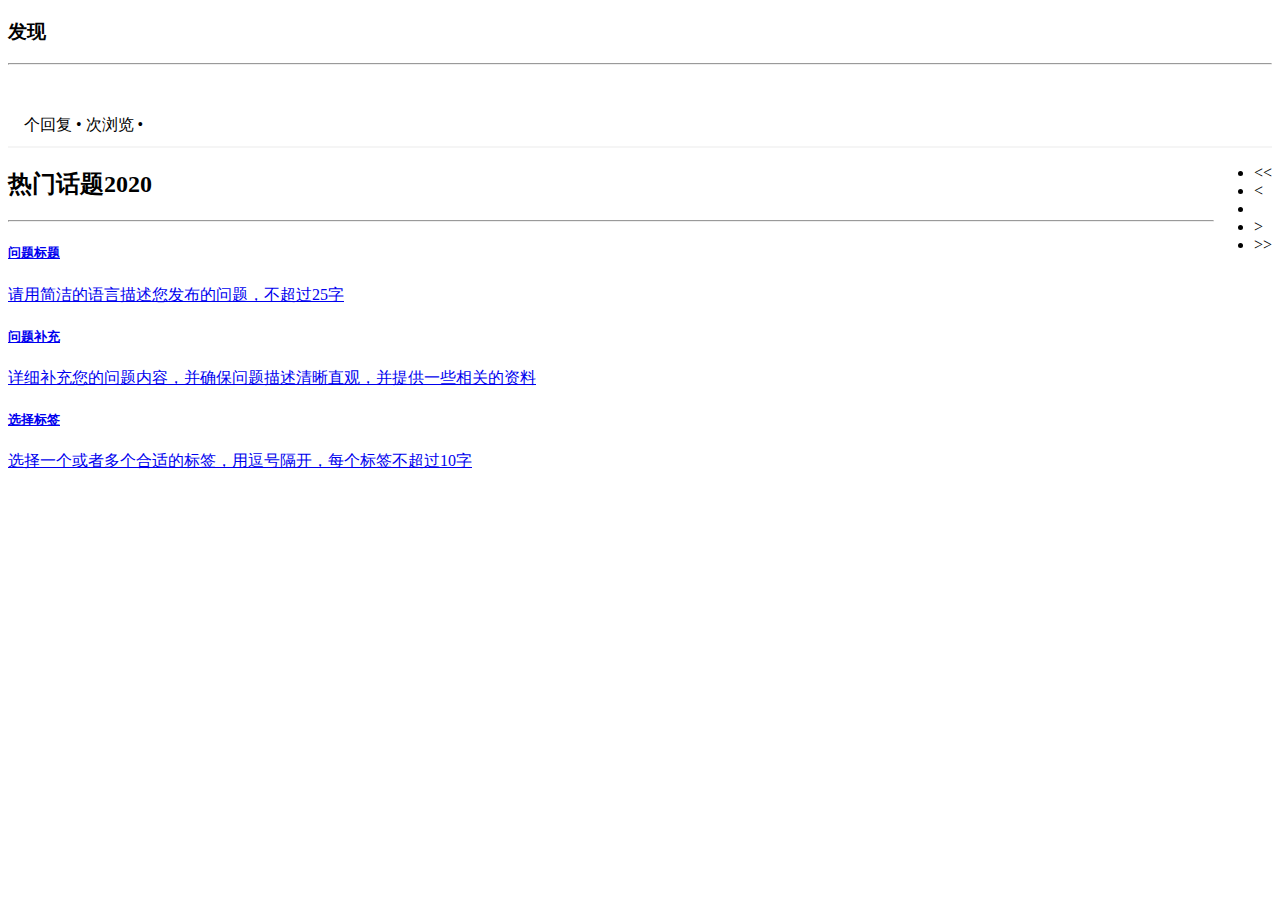
<file: src/main/resources/templates/index.html>
<!DOCTYPE html>
<html lang="en" xmlns:th="http://www.thymeleaf.org">
<head>
    <meta charset="UTF-8">
    <title>码匠社区</title>
    <meta name="viewport" content="width=device-width, initial-scale=1">
    <link rel="stylesheet" th:href="@{/css/bootstrap.min.css}"/>
    <link rel="stylesheet" th:href="@{/css/bootstrap-theme.min.css}"/>
    <!--<script th:src="@{/js/jquery.js}" type="javascript" charset="utf-8"></script>-->
    <script src="https://cdn.staticfile.org/jquery/1.10.2/jquery.min.js"></script>
    <!--<script th:src="@{/js/bootstrap.min.js}" type="javascript"></script>-->
    <script src="https://cdn.jsdelivr.net/npm/bootstrap@3.3.7/dist/js/bootstrap.min.js"
            integrity="sha384-Tc5IQib027qvyjSMfHjOMaLkfuWVxZxUPnCJA7l2mCWNIpG9mGCD8wGNIcPD7Txa"
            crossorigin="anonymous"></script>

    <link rel="stylesheet" th:href="@{/css/community.css}"/>
</head>

<script type="application/javascript">
    window.onload = function (ev) {
        // debugger;
        var closable = window.localStorage.getItem("closable");
        if(closable == "true"){
            window.close();
            window.localStorage.removeItem("closeable");
        }
    }
</script>

<body>
<!--导航栏-->
<div th:replace="~{navigation::nav}"></div>

<!--问题列表-->
<div class="container-fluid main img-rounded">
    <div class="row">
        <!--左边填写问题信息-->
        <div class="col-lg-8 col-md-8 col-sm-12 col-xs-12">
            <h3><span class="glyphicon glyphicon glyphicon-list" aria-hidden="true"></span>  发现</h3>
            <hr>

            <div class="media" th:each="question: ${pagination.questionDTOs}">
                <div class="media-left">
                    <a href="#">
                        <img class="media-object img_avatar img-rounded" th:src="${question.getUser().getAvatarUrl()}" alt="">
                    </a>
                </div>
                <div class="media-body">
                    <h4 class="media-heading" style="  cursor: pointer; color: #155faa; font-size: 18px;">
                        <a th:href="@{'/question/'+${question.getId()}}"  th:text="${question.title}"></a>
                    </h4>
                    <span th:text="${question.description}"></span>
                    &nbsp;&nbsp;&nbsp;
                    <span class="text-desc">
                            <span class="text-desc" th:text="${question.getCommentCount()}"></span> 个回复 •
                            <span class="text-desc" th:text="${question.getViewCount()}"></span> 次浏览 •
                            <span class="text-desc" th:text="${#dates.format(question.getGmtCreate(),'yyyy-MM-dd  HH:mm')}"></span>
                    </span>

                </div>
                <div style="height: 2px; background-color: #F5F5F5; width: 100%; margin-top: 10px;"></div>
            </div>

            <!--底部页码-->
            <nav aria-label="Page navigation">
                <ul class="pagination" style="float: right;">
                    <li th:if="${pagination.isShowFirstPage()==true}">
                        <a th:href="@{/index/(page=1)}" aria-label="Previous"><span aria-hidden="true">&lt;&lt;</span></a>
                    </li>
                    <li th:if="${pagination.isShowPrevious()==true}">
                        <a th:href="@{/index/(page=${pagination.getPage()-1})}" aria-label="Previous"><span aria-hidden="true">&lt;</span></a>
                    </li>
                    <li th:each="page:${pagination.pages}" th:class="${pagination.page==page}?'active':''">
                        <a th:href="@{/index/(page=${page})}" th:text="${page}"></a>
                    </li>
                    <li th:if="${pagination.isShowNext()==true}">
                        <a th:href="@{/index/(page=${pagination.getPage()+1})}" aria-label="Next"><span aria-hidden="true">&gt;</span></a>
                    </li>
                    <li th:if="${pagination.isShowEndPage()==true}">
                        <a th:href="@{/index/(page=${pagination.getTotalPage()})}" aria-label="Next"><span aria-hidden="true">&gt;&gt</span></a>
                    </li>
                </ul>
            </nav>
        </div>

        <!--右边部分-->
        <div class="col-lg-4 col-md-4 col-sm-12 col-xs-12" style="margin-top: 20px;">
            <div class="list-group">
                <h2 class="list-group-item-heading"> 热门话题2020</h2>
                <hr/>
                <a href="#" class="list-group-item">
                    <h5 class="list-group-item-heading"> 问题标题</h5>
                    <p class="list-group-item-text">请用简洁的语言描述您发布的问题，不超过25字</p>
                </a>
                <a href="#" class="list-group-item">
                    <h5 class="list-group-item-heading"> 问题补充</h5>
                    <p class="list-group-item-text">详细补充您的问题内容，并确保问题描述清晰直观，并提供一些相关的资料</p>
                </a>
                <a href="#" class="list-group-item">
                    <h5 class="list-group-item-heading">选择标签</h5>
                    <p class="list-group-item-text">选择一个或者多个合适的标签，用逗号隔开，每个标签不超过10字</p>
                </a>
            </div>

        </div>


    </div>
</div>
</div>
</body>


</html>
</file>
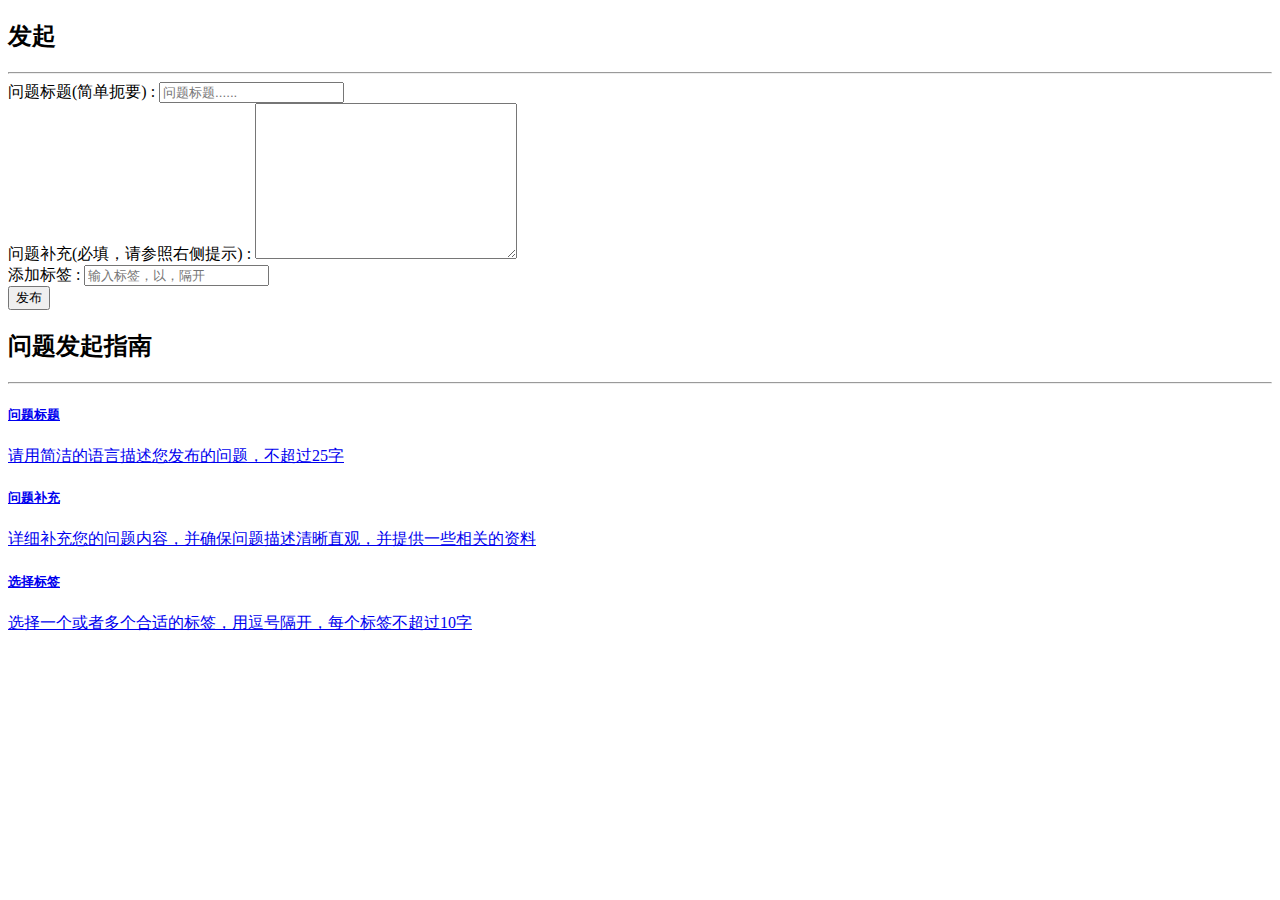
<file: src/main/resources/templates/publish.html>
<!DOCTYPE html>
<html lang="en" xmlns:th="http://www.thymeleaf.org">
<head>
    <meta charset="UTF-8">
    <title>发布 - 码匠社区</title>
    <meta name="viewport" content="width=device-width, initial-scale=1">
    <link rel="stylesheet" th:href="@{/css/bootstrap.min.css}"/>
    <link rel="stylesheet" th:href="@{/css/bootstrap-theme.min.css}"/>
    <link rel="stylesheet" th:href="@{/css/community.css}"/>
    <!--<script th:src="@{/js/jquery.js}" type="javascript" charset="utf-8"></script>-->
    <script src="https://cdn.staticfile.org/jquery/1.10.2/jquery.min.js"></script>
    <script src="https://cdn.jsdelivr.net/npm/bootstrap@3.3.7/dist/js/bootstrap.min.js"
            integrity="sha384-Tc5IQib027qvyjSMfHjOMaLkfuWVxZxUPnCJA7l2mCWNIpG9mGCD8wGNIcPD7Txa"
            crossorigin="anonymous"></script>
    <!--<script th:src="@{/js/bootstrap.min.js}" type="javascript"></script>-->
</head>
<body>

<!--导航栏-->
<div th:replace="~{navigation::nav}"></div>

<!--发起问题-->
<div class="container-fluid main">
    <div class="row">
        <!--左边填写问题信息-->
        <div class="col-lg-8 col-md-8 col-sm-12 col-xs-12">
            <h2><span class="glyphicon glyphicon glyphicon-plus" aria-hidden="true"></span>  发起</h2>
            <hr>
            <!--发布信息表单-->
            <form action="/publish" method="post">
                <!--为更新做准备,保存用户的id-->
                <input type="hidden" name="id" th:value="${id}">
                <div class="form-group">
                    <label for="titleInput">问题标题(简单扼要) :</label>
                    <input type="text" th:value="${title}" class="form-control" id="titleInput" name="title"
                           placeholder="问题标题......">
                </div>
                <div class="form-group">
                    <label for="description">问题补充(必填，请参照右侧提示) :</label>
                    <textarea class="form-control" th:text="${description}" name="description" id="description"
                              cols="30" rows="10"></textarea>
                </div>
                <div class="form-group">
                    <label for="tag">添加标签 :</label>
                    <input type="text" class="form-control" th:value="${tag}" id="tag" name="tag"
                           placeholder="输入标签，以，隔开">
                </div>
                <!--用户未登录-->
                <div class="container-fluid">
                    <div class="row">
                        <div class="btn col-lg-push-5 col-md-push-4 alert-danger col-lg-3 col-md-3 col-sm-12 col-xs-12 text-center"
                             th:text="${error}" th:if="${error!=null}"></div>
                        <button type="submit"
                                class="btn btn-success  btn-publish col-lg-2 col-md-2 col-sm-12 col-xs-12">
                            发布
                        </button>
                    </div>
                </div>

            </form>

        </div>
        <!--右边提示部分-->
        <div class="col-lg-4 col-md-4 col-sm-12 col-xs-12" style="margin-top: 20px;">
            <div class="list-group">
                <h2 class="list-group-item-heading"> 问题发起指南</h2>
                <hr/>
                <a href="#" class="list-group-item">
                    <h5 class="list-group-item-heading"> 问题标题</h5>
                    <p class="list-group-item-text">请用简洁的语言描述您发布的问题，不超过25字</p>
                </a>
                <a href="#" class="list-group-item">
                    <h5 class="list-group-item-heading"> 问题补充</h5>
                    <p class="list-group-item-text">详细补充您的问题内容，并确保问题描述清晰直观，并提供一些相关的资料</p>
                </a>
                <a href="#" class="list-group-item">
                    <h5 class="list-group-item-heading">选择标签</h5>
                    <p class="list-group-item-text">选择一个或者多个合适的标签，用逗号隔开，每个标签不超过10字</p>
                </a>
            </div>

        </div>


    </div>
</div>
</div>

</body>
</html>
</file>
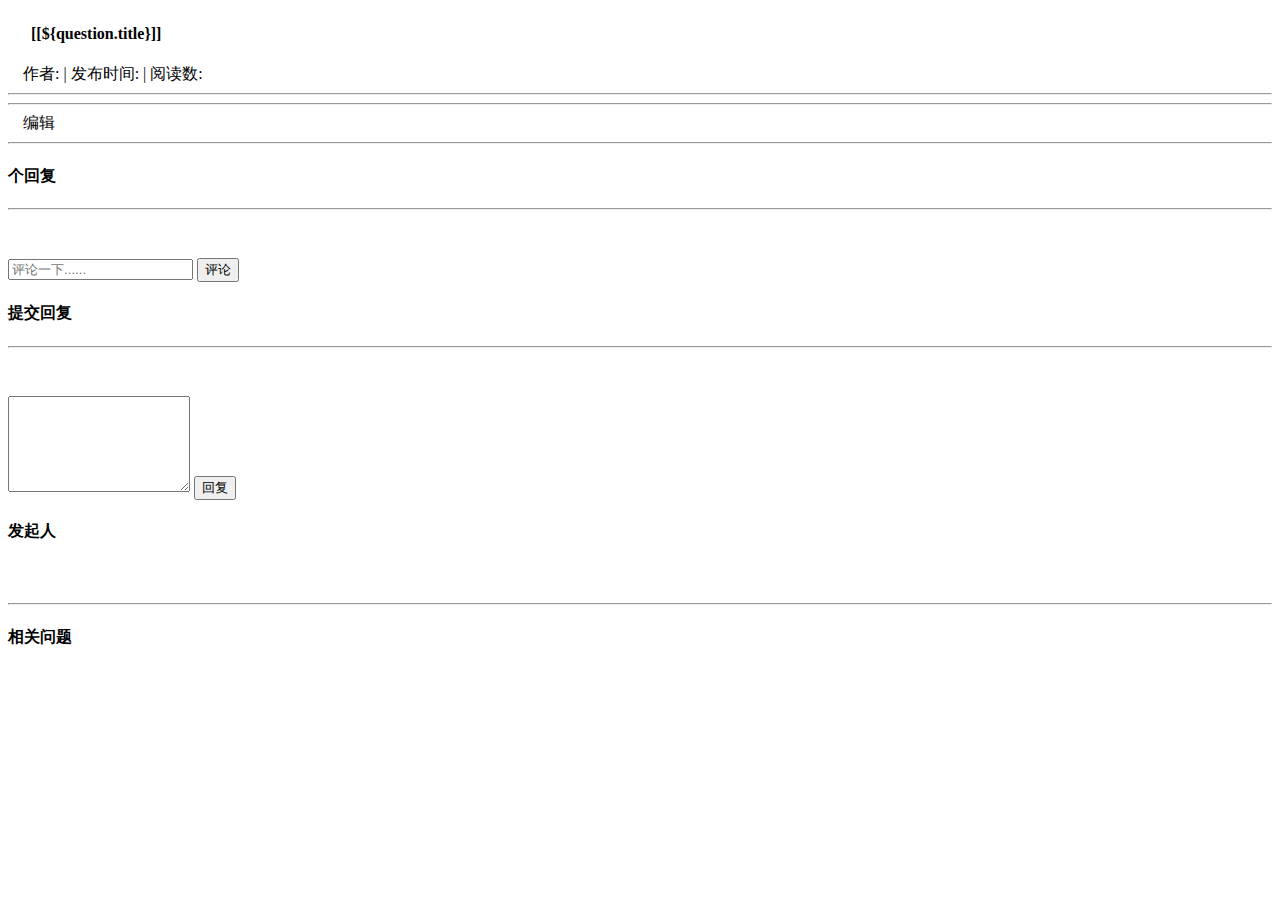
<file: src/main/resources/templates/question.html>
<!DOCTYPE html>
<html lang="en" xmlns:th="http://www.thymeleaf.org">
<head>
    <meta charset="UTF-8">
    <title th:text="${question.getTitle()}">个人中心-码匠社区</title>
    <meta name="viewport" content="width=device-width, initial-scale=1">
    <link rel="stylesheet" th:href="@{/css/bootstrap.min.css}"/>
    <link rel="stylesheet" th:href="@{/css/bootstrap-theme.min.css}"/>
    <!--<script th:src="@{/js/jquery.js}" type="javascript" charset="utf-8"></script>-->
    <script src="https://cdn.staticfile.org/jquery/1.10.2/jquery.min.js"></script>
    <!--<script th:src="@{/js/bootstrap.min.js}" type="javascript"></script>-->
    <script src="https://cdn.jsdelivr.net/npm/bootstrap@3.3.7/dist/js/bootstrap.min.js"
            integrity="sha384-Tc5IQib027qvyjSMfHjOMaLkfuWVxZxUPnCJA7l2mCWNIpG9mGCD8wGNIcPD7Txa"
            crossorigin="anonymous"></script>

    <script th:src="@{/js/community.js}" type="application/javascript"></script>
    <script th:src="@{/js/moment.js}" type="application/javascript"></script>
    <link rel="stylesheet" th:href="@{/css/community.css}"/>
</head>
<body>


<!--导航栏-->
<div th:replace="~{navigation::nav}"></div>

<!--问题列表-->
<div class="container-fluid main img-rounded profile">
    <div class="row" style="margin-bottom: 10px;">


        <!--左边我提出的问题-->
        <div class="col-lg-9 col-md-9 col-sm-12 col-xs-12">
            <!--正文内容-->
            <div class="col-lg-12 col-md-12 col-sm-12 col-xs-12">
                <h4 style="margin-left: 15px; margin-top: 25px;">
                <span class="glyphicon glyphicon glyphicon-list"
                      aria-hidden="true">&nbsp;&nbsp;[[${question.title}]]</span>
                </h4>
                <!--阅读数，回复数-->
                <span class="text-desc" style="margin-left: 15px;">
                作者: <span class="text-desc" th:text="${question.getUser().getName()}"></span>
                | 发布时间: <span class="text-desc"
                              th:text="${#dates.format(question.getGmtCreate(),'yyyy-MM-dd  HH:mm')}"></span>
                | 阅读数: <span class="text-desc" th:text="${question.getViewCount()}"></span>
            </span>
                <hr class="col-lg-12 col-md-12 col-sm-12 col-xs-12">
                <div class="col-lg-12 col-md-12 col-sm-12 col-xs-12" th:text="${question.getDescription()}"></div>
                <hr class="col-lg-12 col-md-12 col-sm-12 col-xs-12"/>
                <!--小铅笔-->
                <a th:href="@{'/publish/'+${question.getId()}}"
                   th:if="${session.user!=null && session.user.id == question.getCreator()}" class="community-menu"
                   style="margin-left: 15px; margin-bottom: 15px;">
                    <span class="glyphicon glyphicon-pencil">编辑</span>
                </a>
            </div>
            <hr class="col-lg-12 col-md-12 col-sm-12 col-xs-12">

            <!--回复列表-->
            <div class="col-lg-12 col-md-12 col-sm-12 col-xs-12">
                <h4>
                    <span th:text="${question.getCommentCount()}"></span>个回复
                </h4>
                <hr class="col-lg-12 col-md-12 col-sm-12 col-xs-12 comment-sp">
                <!--一级评论-->
                <div class="col-lg-12 col-md-12 col-sm-12 col-xs-12 comments" th:each="comment:${comments}">
                    <div class="media">
                        <div class="media-left">
                            <a href="#">
                                <img class="media-object img_avatar img-rounded"
                                     th:src="${comment.getUser().getAvatarUrl()}" alt="">
                            </a>
                        </div>
                        <!--在这个一级回复上，追加二级评论标签，json解析的数据-->
                        <div class="media-body" th:id="${'comment-body-'+comment.getId()}">
                            <h5 class="media-heading" style="cursor:pointer; color: #55a6aa;">
                                <span th:text="${comment.getUser().getName()}"></span>
                            </h5>
                            <div th:text="${comment.getContent()}"></div>
                            <div class="menu">
                                <span class="glyphicon glyphicon-thumbs-up icon"></span>
                                <span th:data-id="${comment.getId()}" class="comment-icon" onclick="collapseComments(this)">
                                    <span class="glyphicon glyphicon-comment"></span>
                                    <span th:text="${comment.getCommentCount()}"></span>
                                </span>

                                <span class="text-desc pull-right"
                                      th:text="${#dates.format(comment.getGmtCreate(),'yyyy-MM-dd')}"></span>
                            </div>
                            <!--二级评论-->
                            <!--二级列表 th：id 用来标记 span icon onclick用来触发-->
                            <div class="col-lg-12 col-md-12 col-sm-12 col-xs-12 collapse sub-comments" th:id="${'comment-'+comment.getId()}" style="padding-left: 0px;">
                               <!--
                                <div class="col-lg-12 col-md-12 col-sm-12 col-xs-12 comments" th:each="comment:${comments}">
                                    <div class="media">
                                        <div class="media-left">
                                            <a href="#">
                                                <img class="media-object img_avatar img-rounded"
                                                     th:src="${comment.getUser().getAvatarUrl()}" alt="">
                                            </a>
                                        </div>
                                        <div class="media-body">
                                            <h5 class="media-heading" style="cursor:pointer; color: #55a6aa;">
                                                <span th:text="${comment.getUser().getName()}"></span>
                                            </h5>
                                            <div th:text="${comment.getContent()}"></div>
                                            <div class="menu">
                                                <span class="text-desc pull-right"
                                                      th:text="${#dates.format(comment.getGmtCreate(),'yyyy-MM-dd')}"></span>
                                            </div>
                                        </div>
                                    </div>
                                </div>
                                -->
                                <div class="col-lg-12 col-md-12 col-sm-12 col-xs-12">
                                    <!--input th:id用来标记，通过onclick 查找到data 的 id 从而找到input 里的内容-->
                                    <input type="text" class="form-control" placeholder="评论一下......"
                                           th:id="${'input-'+comment.getId()}">
                                    <button type="button" class="btn btn-success pull-right" onclick="comment(this)"
                                            th:data-id="${comment.getId()}">评论
                                    </button>
                                </div>
                            </div>
                        </div>
                    </div>
                </div>
            </div>


            <!--回复输入框-->
            <div class="col-lg-12 col-md-12 col-sm-12 col-xs-12">
                <h4>提交回复</h4>
                <hr class="col-lg-12 col-md-12 col-sm-12 col-xs-12 comment-sp">
                <div class="col-lg-12 col-md-12 col-sm-12 col-xs-12" id="comment_section">
                    <!--当前登录的用户头像和姓名-->
                    <div class="media" th:if="${user!=null}">
                        <div class="media-left">
                            <a href="#">
                                <img class="media-object img_avatar img-rounded"
                                     th:src="${user.getAvatarUrl()}" alt="">
                            </a>
                        </div>
                        <div class="media-body">
                            <h5 class="media-heading" style="  cursor: pointer; color: #55a6aa;">
                                <span th:text="${user.getName()}"></span>
                            </h5>
                        </div>
                    </div>
                    <input type="hidden" id="question_id" th:value="${question.getId()}">
                    <!--<input type="hidden" id="question_id" value="999">-->
                    <textarea id="comment_content" class="form-control comment col-lg-12 col-md-12 col-sm-12 col-xs-12"
                              rows="6"></textarea>
                    <button type="button" class="btn btn-success btn-comment " onclick="post()">回复</button>
                </div>
            </div>

        </div>

        <!--右边部分-->
        <div class="col-lg-3 col-md-3 col-sm-12 col-xs-12" style="margin-top: 20px;">
            <div class="col-lg-12 col-md-12 col-sm-12 col-xs-12">
                <h4>发起人</h4>
                <!--发起人头像和姓名-->
                <div class="media">
                    <div class="media-left">
                        <a href="#">
                            <img class="media-object img_avatar img-rounded"
                                 th:src="${question.getUser().getAvatarUrl()}" alt="">
                        </a>
                    </div>
                    <div class="media-body">
                        <h5 class="media-heading" style="  cursor: pointer; color: #55a6aa;">
                            <span th:text="${question.getUser().getName()}"></span>
                        </h5>
                    </div>
                </div>
            </div>
            <hr class="col-lg-12 col-md-12 col-sm-12 col-xs-12"/>
            <div class="col-lg-12 col-md-12 col-sm-12 col-xs-12">
                <h4>
                    相关问题
                </h4>
            </div>
        </div>


    </div>
</div>
</div>
</body>


</html>
</file>
